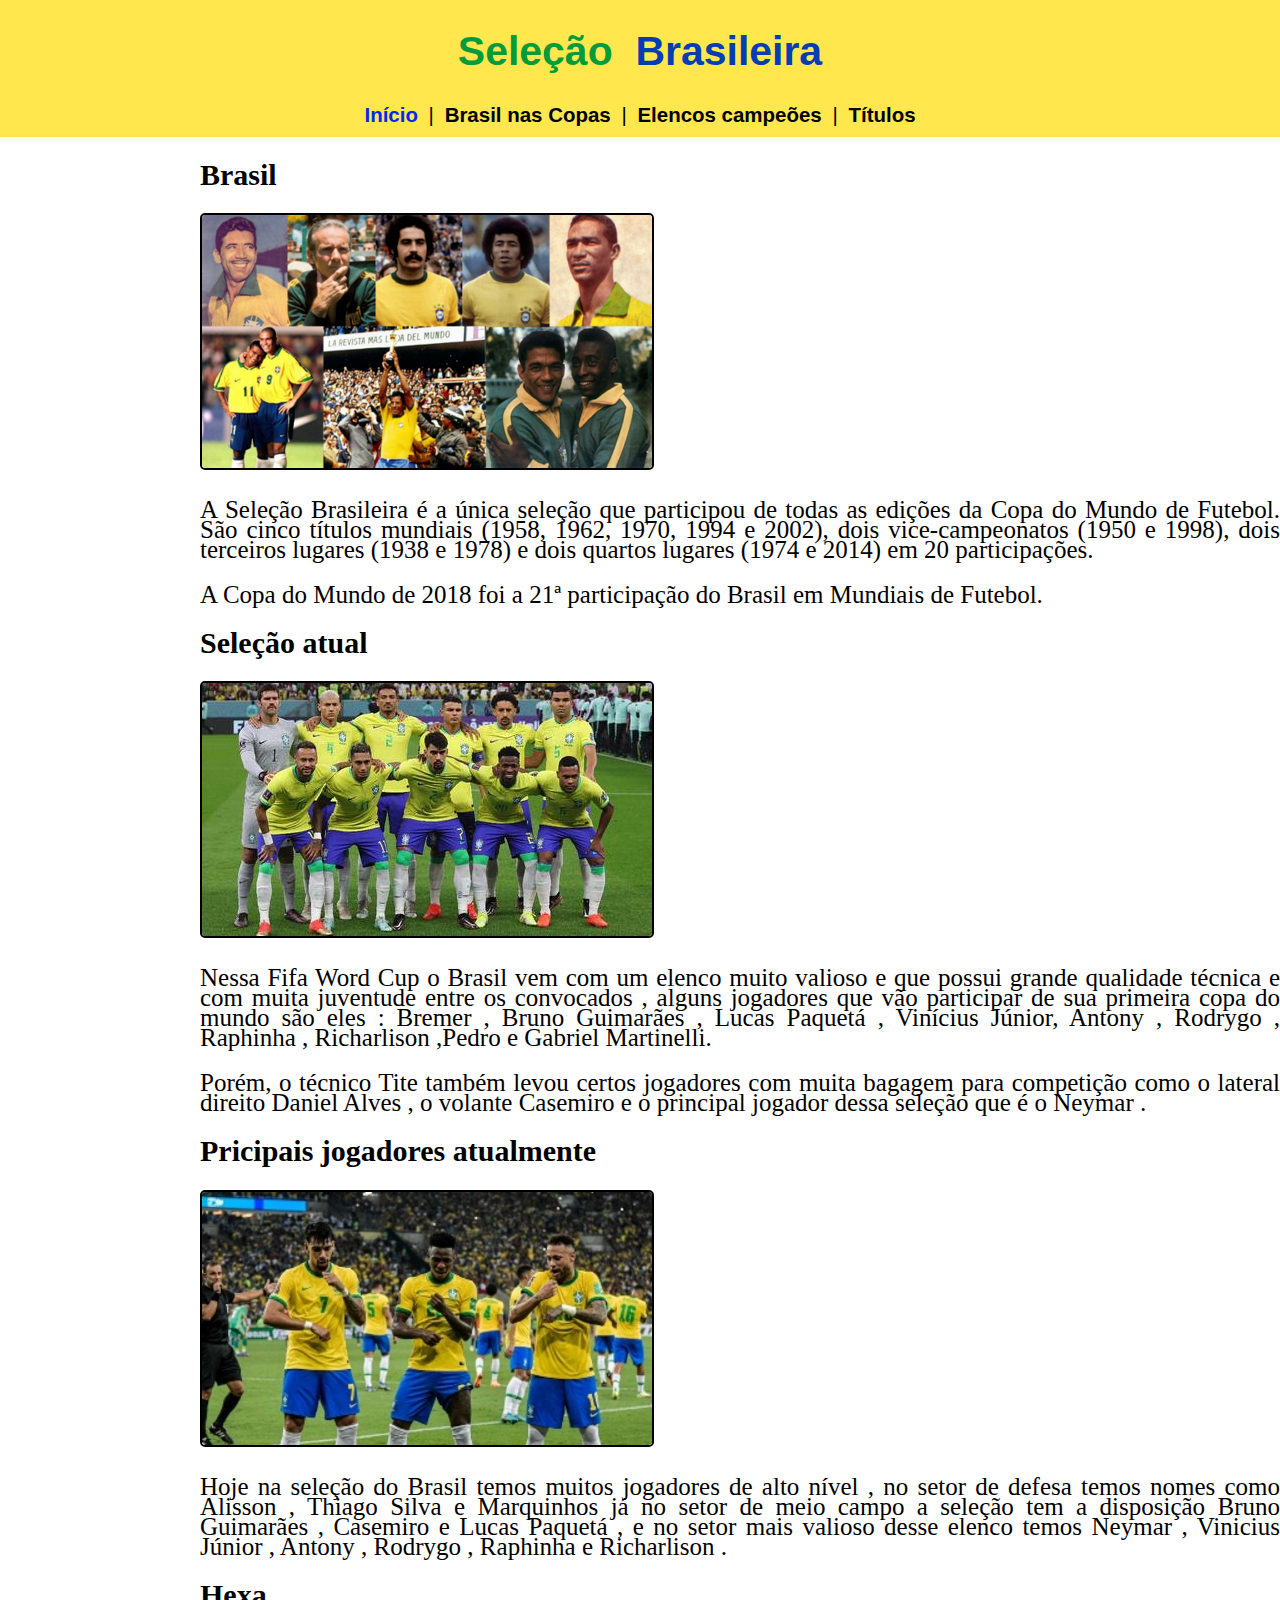
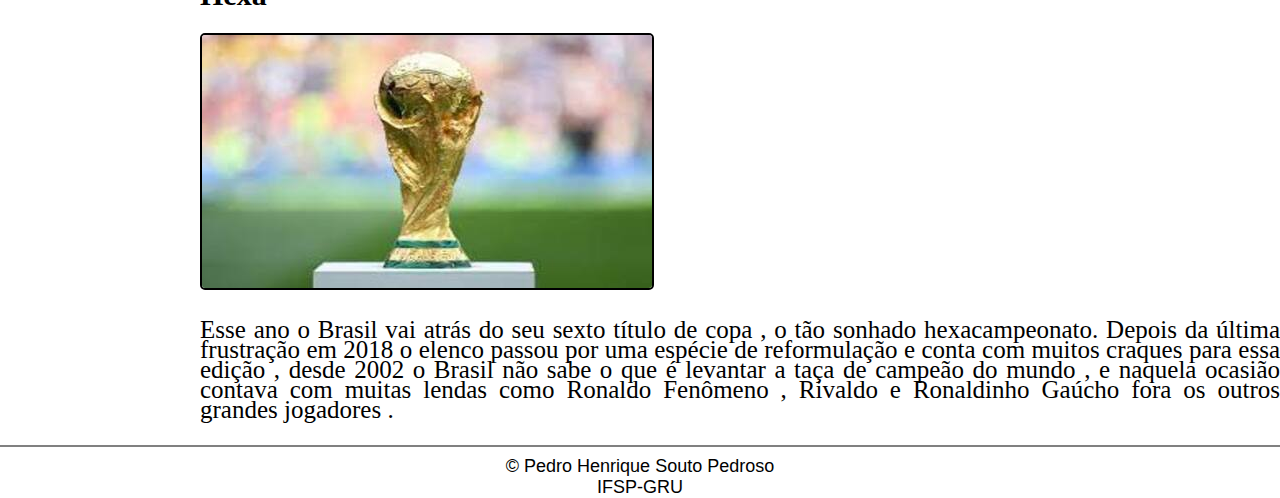
<file: index.html>
<!DOCTYPE html>
<html>
<head>
	<title>Seleção Brasileira</title>
	<meta charset="utf-8">
	<link rel="stylesheet" type="text/css" href="CSS/estilo.css">
</head>
<body>
    <header>
	
		<div>
			<h1><span style="color: #009c3b;">Seleção</span>&nbsp;&nbsp;<span style="color: #013db4	;">Brasileira</span></h1>
		</div>
		
	
			<a id="ativo" href="index.html">Início</a> |
			<a href="Brasilnacopas.html">Brasil nas Copas</a> |
			<a href="Elencos.html">Elencos campeões</a> |
			<a href="titulos.html">Títulos</a>  
    </header>

	<main>
	
	
			<h2> Brasil </h2>
			<img id="imagens" alt="jogadores da históra da seleção brasileira" src="Imagens/craques.png" ><br>
			<p>
				A Seleção Brasileira é a única seleção que participou de todas as edições da Copa do Mundo de Futebol. São cinco títulos mundiais (1958, 1962, 1970, 1994 e 2002), dois vice-campeonatos (1950 e 1998), dois terceiros lugares (1938 e 1978) e dois quartos lugares (1974 e 2014) em 20 participações.<p> A Copa do Mundo de 2018 foi a 21ª participação do Brasil em Mundiais de Futebol.
			</p>
		
			<h2 >Seleção atual</h2>
			<img id="imagens" alt="seleçaõ brasileira atual" src="Imagens/seleatual (1).jpg" ><br>
			<p>
				Nessa Fifa Word Cup o Brasil vem com um elenco muito valioso e que possui grande qualidade técnica e com muita juventude entre os convocados , alguns jogadores que vão participar de sua primeira copa do mundo são eles : Bremer , Bruno Guimarães , Lucas Paquetá , Vinícius Júnior, Antony , Rodrygo , Raphinha , Richarlison ,Pedro e Gabriel Martinelli.
			<p>Porém, o técnico Tite também levou certos jogadores com muita bagagem para competição como o lateral direito Daniel Alves , o volante Casemiro e o principal jogador dessa seleção que é o Neymar .
			</p>
		
		
			<h2>Pricipais jogadores atualmente</h2>
			<img id="imagens" alt="Vinicius Júnior , lucas Paquetá e Neymar " src="Imagens/princiatual (1).jpg" ><br>
			<p>
				Hoje na seleção do Brasil temos muitos jogadores de alto nível , no setor de defesa temos nomes como Alisson , Thiago Silva e Marquinhos já 
				no setor de meio campo a seleção tem a disposição Bruno Guimarães , Casemiro e Lucas Paquetá ,
				e no setor mais valioso desse elenco temos Neymar , Vinicius Júnior , Antony , Rodrygo , Raphinha e Richarlison . 
			</p>
		
		
			<h2>Hexa</h2>
			<img id="imagens" alt="taça da copa do mundo" src="Imagens/taçahexa (1).jpg" ><br>
			<p>
				Esse ano o Brasil vai atrás do seu sexto título de copa , o tão sonhado hexacampeonato. Depois da última frustração em 2018 o elenco passou por uma espécie de reformulação e conta com muitos craques para essa edição , desde 2002 o Brasil não sabe o que é levantar a taça de campeão do mundo , e naquela ocasião contava com muitas lendas como Ronaldo Fenômeno , Rivaldo e Ronaldinho Gaúcho fora os outros grandes jogadores .
			</p>
		
	</main>

	<hr id="linha">
	<div id="rodape">
        &copy; Pedro Henrique Souto Pedroso <br>
                        IFSP-GRU
    </div>
		

</body>
</html>
</file>
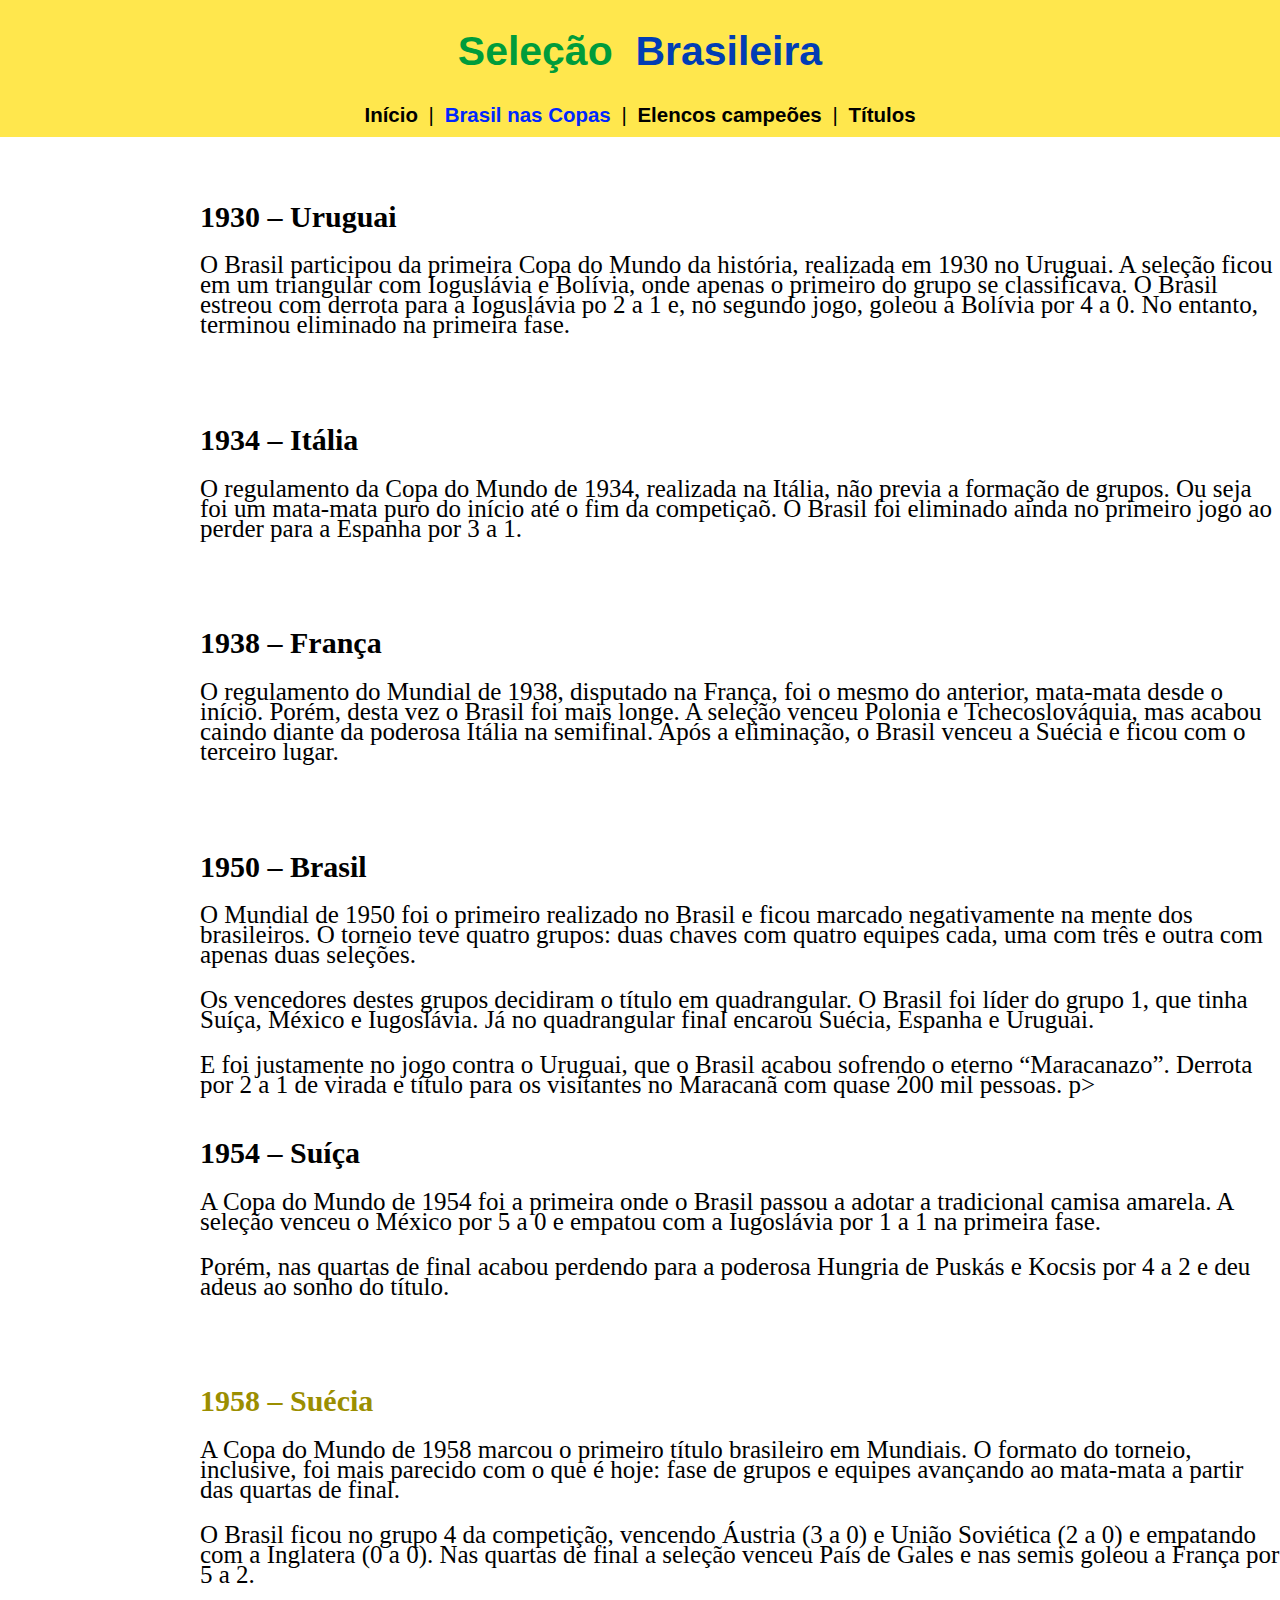
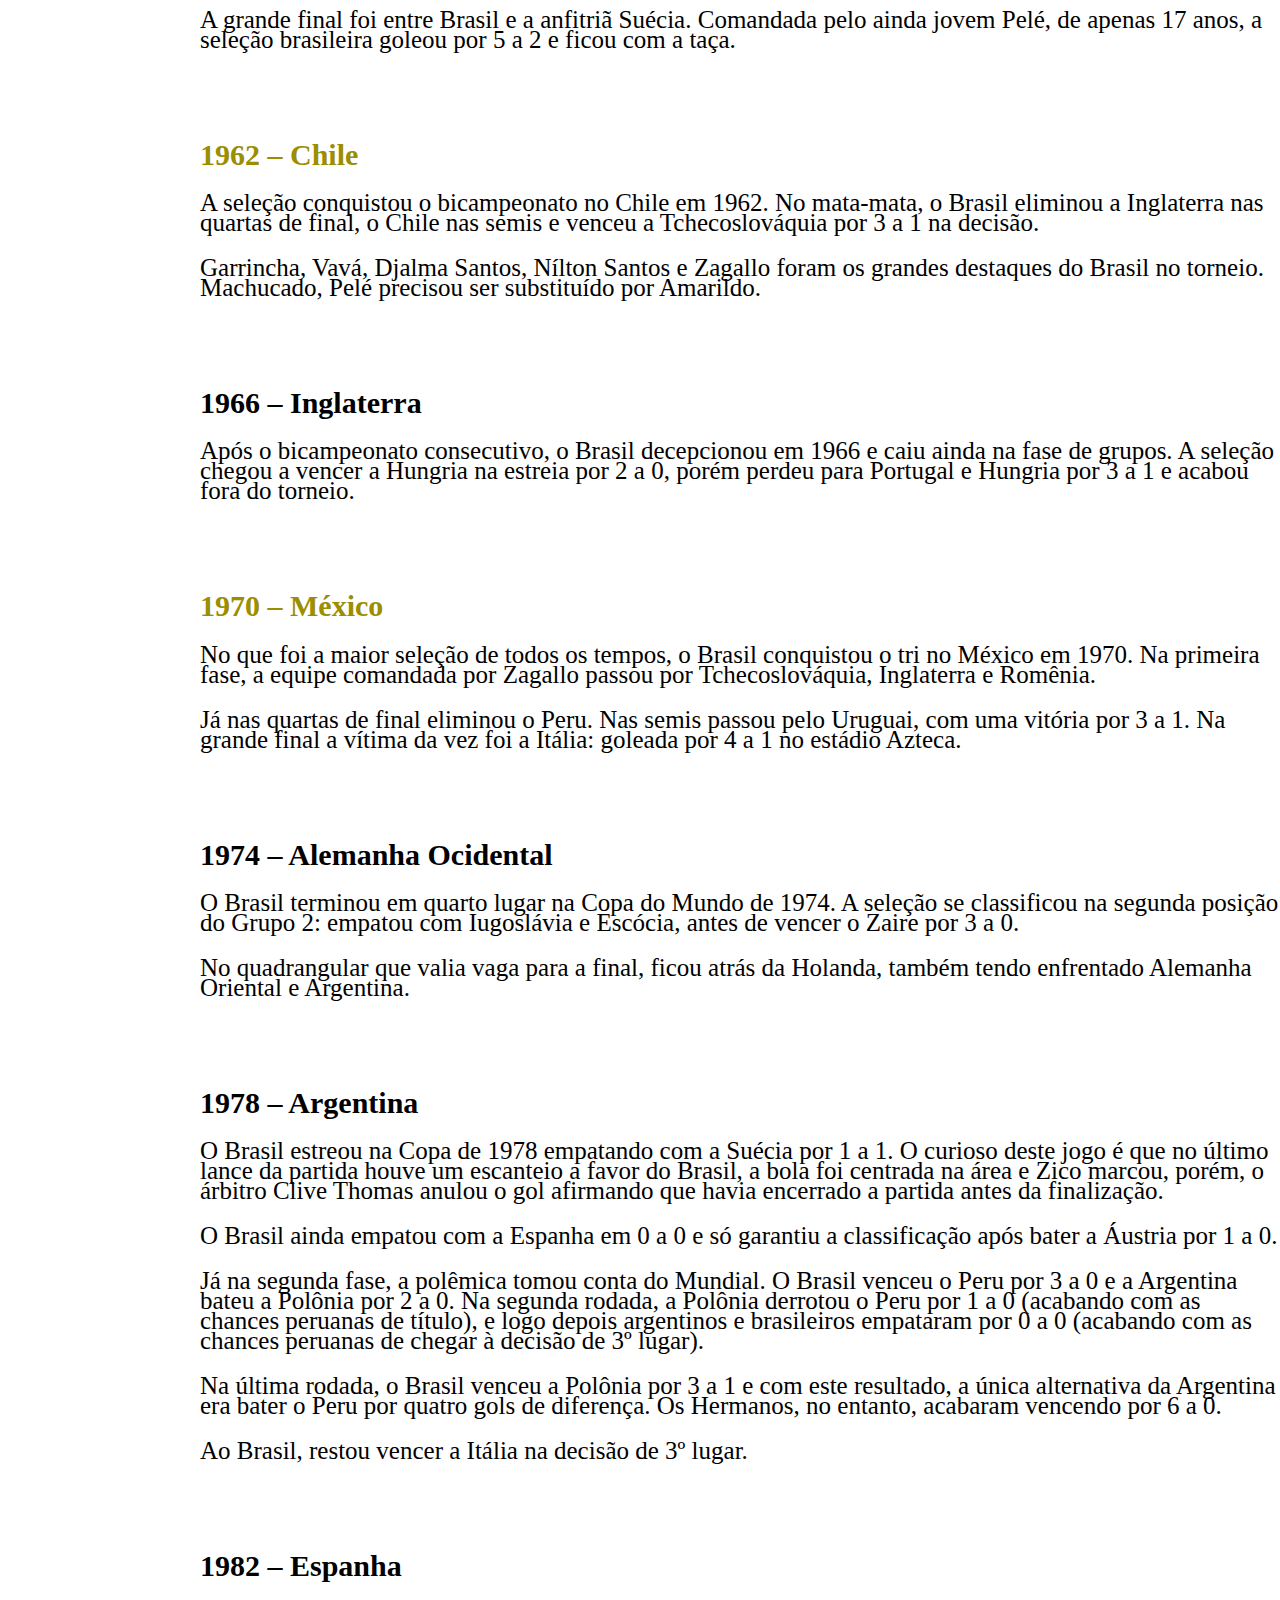
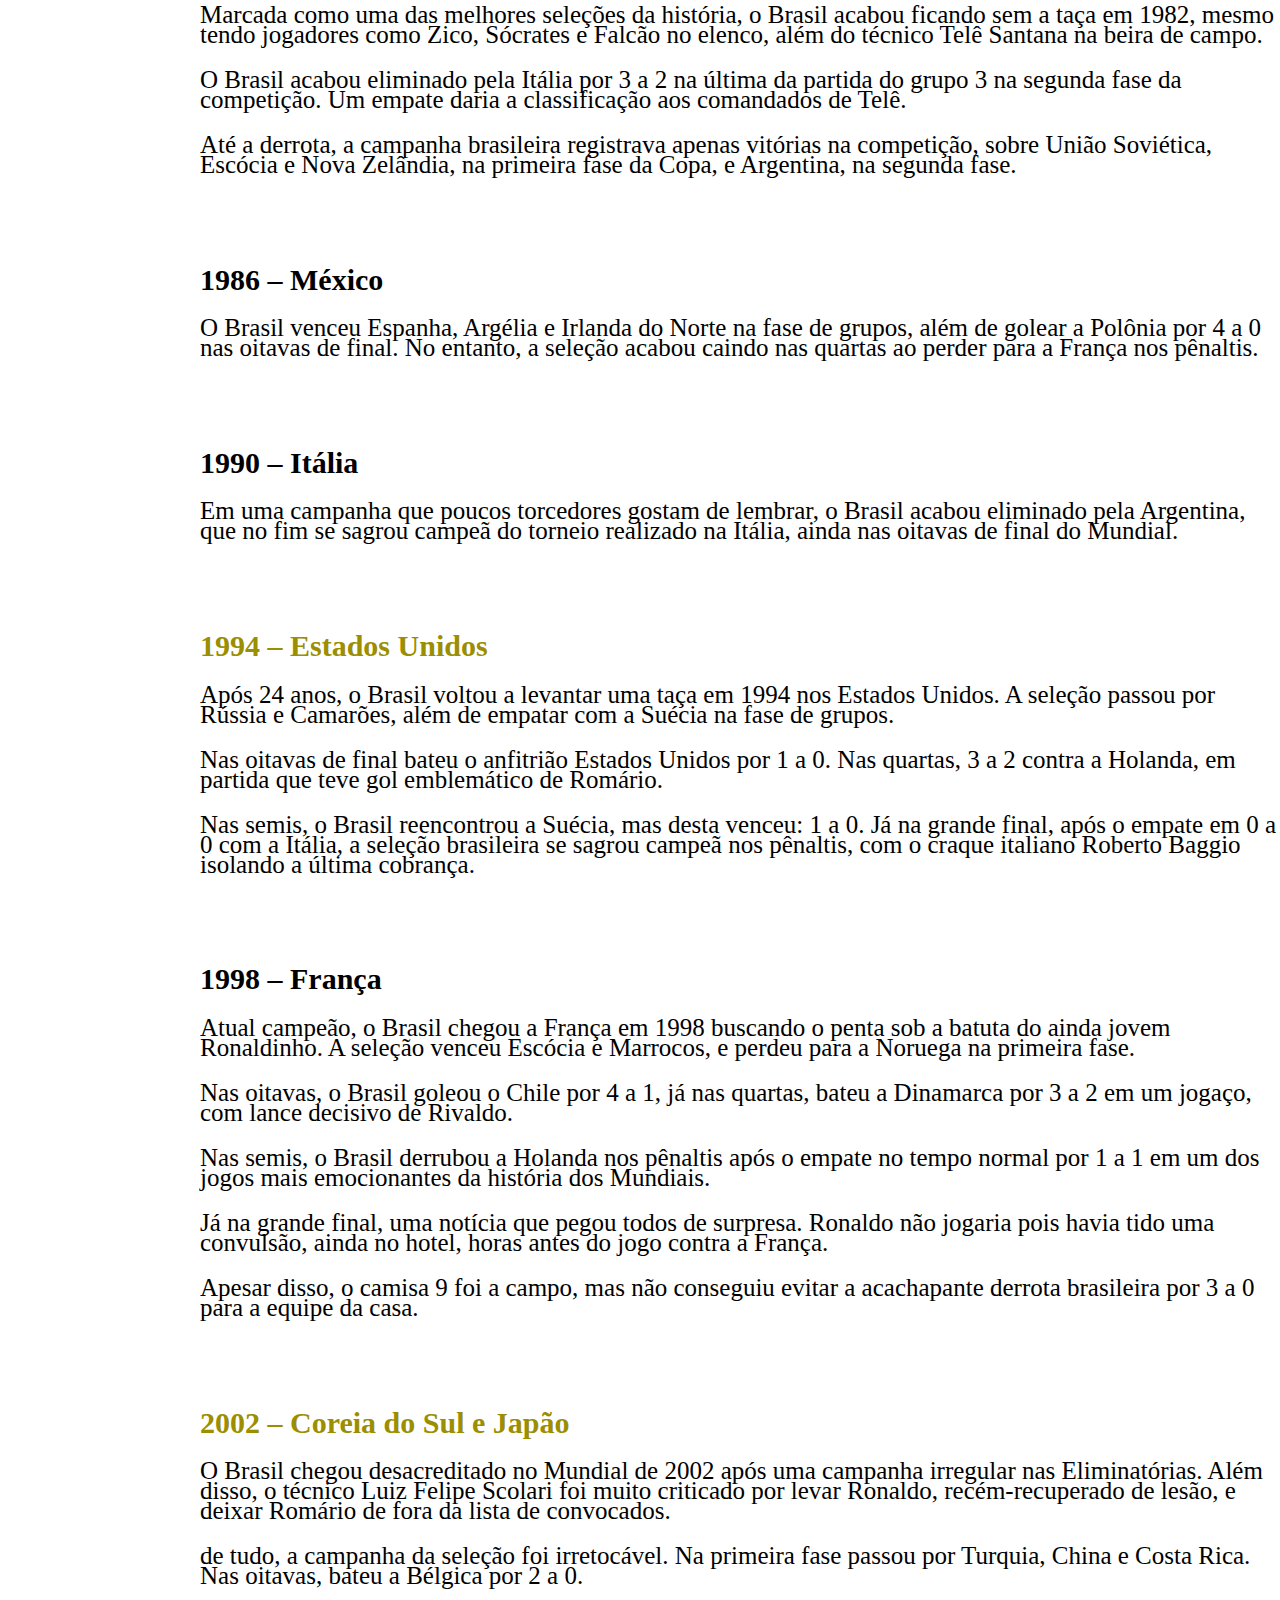
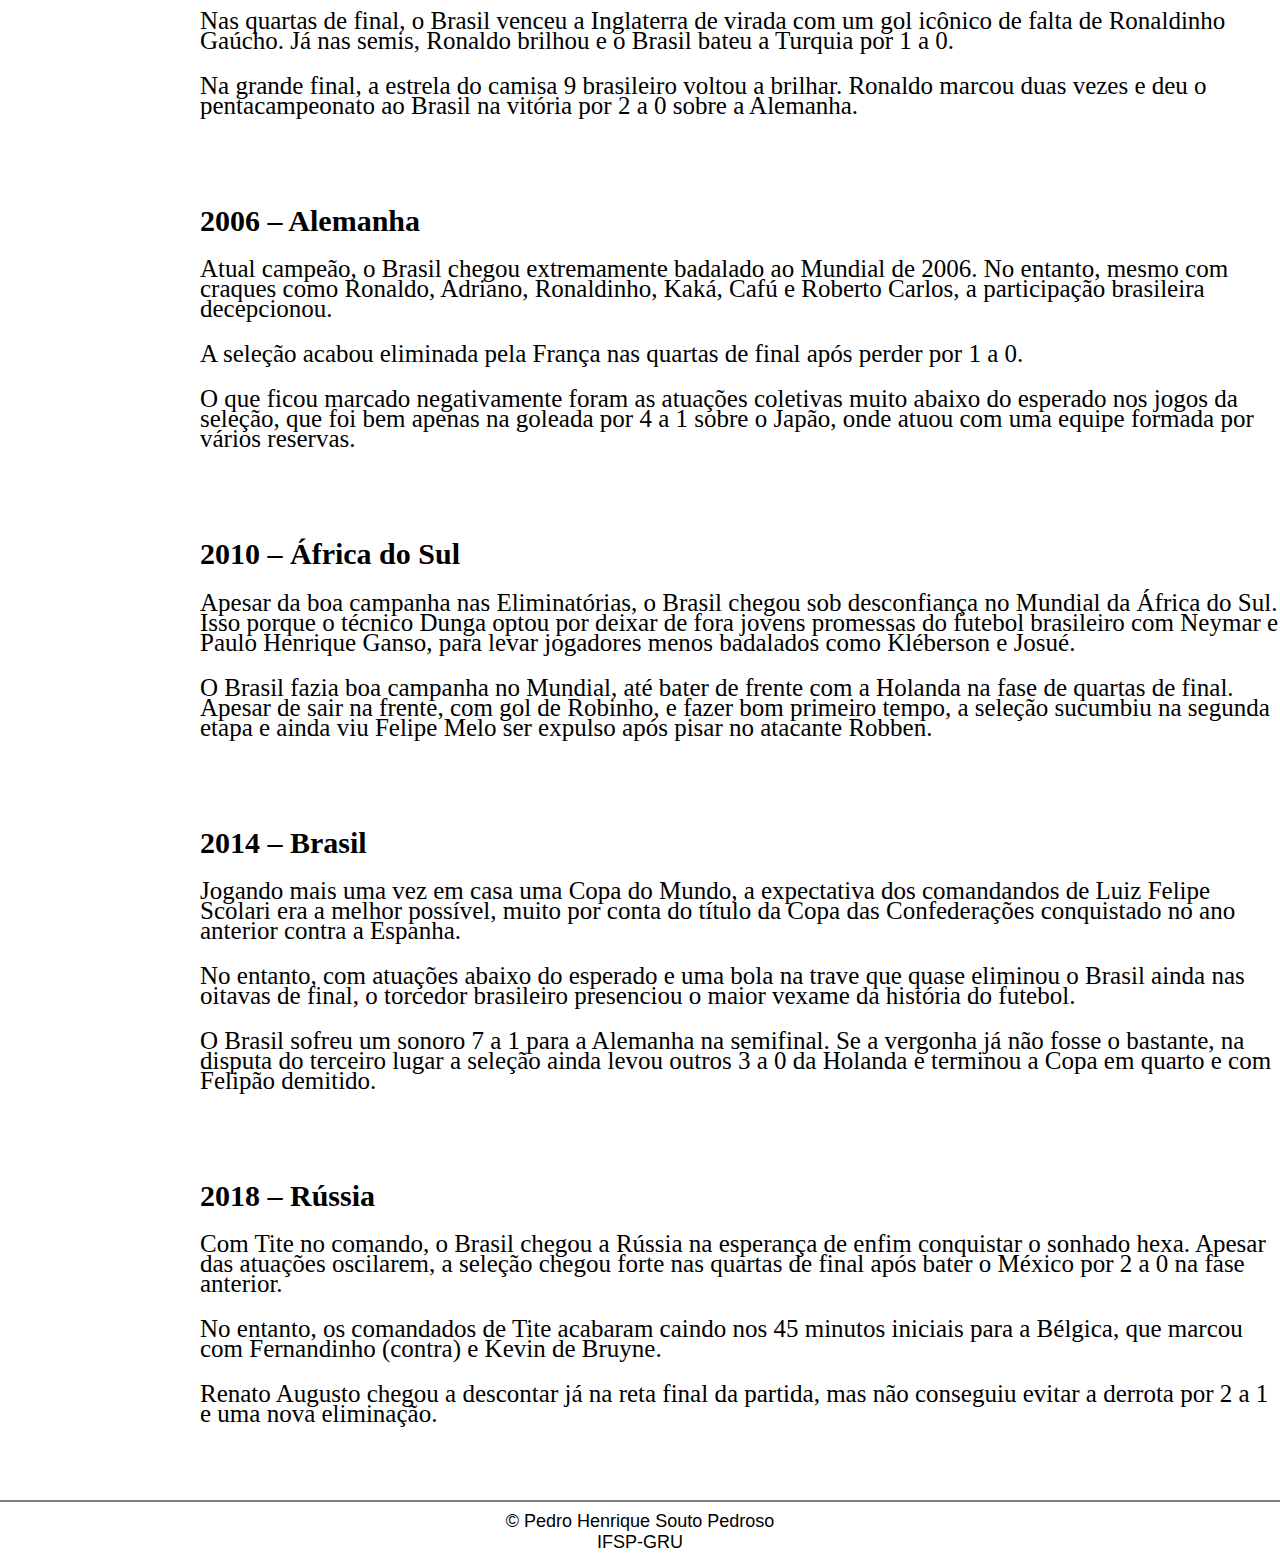
<file: Brasilnacopas.html>
<html>
<head>
	<title>Seleção Brasileira</title>
	<meta charset="utf-8">
	<link rel="stylesheet" type="text/css" href="CSS/Brasilnascopas.css">
</head>
<body>
    <header>
	
		<div>
			<h1><span style="color: #009c3b;">Seleção</span>&nbsp;&nbsp;<span style="color: #013db4	;">Brasileira</span></h1>
		</div>	
			<a href="index.html">Início</a> |
			<a id="ativo" href="Brasilnacopas.html">Brasil nas Copas</a> |
			<a href="Elencos.html">Elencos campeões</a> |
			<a href="titulos.html">Títulos</a>  
    </header><br><br> 

    <main>
    <h2>1930 – Uruguai</h2>
        <p>
        O Brasil participou da primeira Copa do Mundo da história, realizada em 1930 no Uruguai. A seleção ficou em um triangular com Ioguslávia e Bolívia, onde apenas o primeiro do grupo se classificava.
        O Brasil estreou com derrota para a Ioguslávia po 2 a 1 e, no segundo jogo, goleou a Bolívia por 4 a 0. No entanto, terminou eliminado na primeira fase.
        </p><br><br>
    <h2>1934 – Itália</h2>
        <p>
        O regulamento da Copa do Mundo de 1934, realizada na Itália, não previa a formação de grupos. Ou seja foi um mata-mata puro do início até o fim da competiçaõ. O Brasil foi eliminado ainda no primeiro jogo ao perder para a Espanha por 3 a 1. 
        </p><br><br>
    <h2>1938 – França</h2>
        <p>
        O regulamento do Mundial de 1938, disputado na França, foi o mesmo do anterior, mata-mata desde o início. Porém, desta vez o Brasil foi mais longe. A seleção venceu Polonia e Tchecoslováquia, mas acabou caindo diante da poderosa Itália na semifinal. Após a eliminação, o Brasil venceu a Suécia e ficou com o terceiro lugar.   
        </p><br><br>
    <h2>1950 – Brasil</h2>
        <p>
        O Mundial de 1950 foi o primeiro realizado no Brasil e ficou marcado negativamente na mente dos brasileiros. O torneio teve quatro grupos: duas chaves com quatro equipes cada, uma com três e outra com apenas duas seleções.<p> Os vencedores destes grupos decidiram o título em quadrangular. O Brasil foi líder do grupo 1, que tinha Suíça, México e Iugoslávia. Já no quadrangular final encarou Suécia, Espanha e Uruguai.<p> E foi justamente no jogo contra o Uruguai, que o Brasil acabou sofrendo o eterno “Maracanazo”. Derrota por 2 a 1 de virada e título para os visitantes no Maracanã com quase 200 mil pessoas.   
        p><br><br>
    <h2>1954 – Suíça</h2>
        <p>A Copa do Mundo de 1954 foi a primeira onde o Brasil passou a adotar a tradicional camisa amarela. A seleção venceu o México por 5 a 0 e empatou com a Iugoslávia por 1 a 1 na primeira fase. <p>Porém, nas quartas de final acabou perdendo para a poderosa Hungria de Puskás e Kocsis por 4 a 2 e deu adeus ao sonho do título.
        </p><br><br>
    <h2><span style="color: #9b8e00;">1958 – Suécia</span></h2>
        <p>A Copa do Mundo de 1958 marcou o primeiro título brasileiro em Mundiais. O formato do torneio, inclusive, foi mais parecido com o que é hoje: fase de grupos e equipes avançando ao mata-mata a partir das quartas de final. <p>

        O Brasil ficou no grupo 4 da competição, vencendo Áustria (3 a 0) e União Soviética (2 a 0) e empatando com a Inglatera (0 a 0). Nas quartas de final a seleção venceu País de Gales e nas semis goleou a França por 5 a 2. <p>
        A grande final foi entre Brasil e a anfitriã Suécia. Comandada pelo ainda jovem Pelé, de apenas 17 anos, a seleção brasileira goleou por 5 a 2 e ficou com a taça.
        </p><br><br>
    <h2><span style="color: #9b8e00;;">1962 – Chile</span></h2>
        <p>
        A seleção conquistou o bicampeonato no Chile em 1962. No mata-mata, o Brasil eliminou a Inglaterra nas quartas de final, o Chile nas semis e venceu a Tchecoslováquia por 3 a 1 na decisão. <p> Garrincha, Vavá, Djalma Santos, Nílton Santos e Zagallo foram os grandes destaques do Brasil no torneio. Machucado, Pelé precisou ser substituído por Amarildo. 
        </p><br><br>
    <h2>1966 – Inglaterra</h2>
        <p>
        Após o bicampeonato consecutivo, o Brasil decepcionou em 1966 e caiu ainda na fase de grupos. A seleção chegou a vencer a Hungria na estreia por 2 a 0, porém perdeu para Portugal e Hungria por 3 a 1 e acabou fora do torneio.
        </p><br><br>
    <h2><span style="color: #9b8e00;">1970 – México</span></h2>
        <p>
        No que foi a maior seleção de todos os tempos, o Brasil conquistou o tri no México em 1970. Na primeira fase, a equipe comandada por Zagallo passou por Tchecoslováquia, Inglaterra e Romênia. <p> Já nas quartas de final eliminou o Peru. Nas semis passou pelo Uruguai, com uma vitória por 3 a 1. Na grande final a vítima da vez foi a Itália: goleada por 4 a 1 no estádio Azteca.
        </p><br><br>
    <h2>1974 – Alemanha Ocidental</h2>
        <p>
        O Brasil terminou em quarto lugar na Copa do Mundo de 1974. A seleção se classificou na segunda posição do Grupo 2: empatou com Iugoslávia e Escócia, antes de vencer o Zaire por 3 a 0. <p> No quadrangular que valia vaga para a final, ficou atrás da Holanda, também tendo enfrentado Alemanha Oriental e Argentina.
        </p><br><br>
    <h2>1978 – Argentina</h2>
        <p>
        O Brasil estreou na Copa de 1978 empatando com a Suécia por 1 a 1. O curioso deste jogo é que no último lance da partida houve um escanteio a favor do Brasil, a bola foi centrada na área e Zico marcou, porém, o árbitro Clive Thomas anulou o gol afirmando que havia encerrado a partida antes da finalização.<p> O Brasil ainda empatou com a Espanha em 0 a 0 e só garantiu a classificação após bater a Áustria por 1 a 0. <p>Já na segunda fase, a polêmica tomou conta do Mundial. O Brasil venceu o Peru por 3 a 0 e a Argentina bateu a Polônia por 2 a 0. Na segunda rodada, a Polônia derrotou o Peru por 1 a 0 (acabando com as chances peruanas de título), e logo depois argentinos e brasileiros empataram por 0 a 0 (acabando com as chances peruanas de chegar à decisão de 3º lugar). <p>Na última rodada, o Brasil venceu a Polônia por 3 a 1 e com este resultado, a única alternativa da Argentina era bater o Peru por quatro gols de diferença. Os Hermanos, no entanto, acabaram vencendo por 6 a 0. <p> Ao Brasil, restou vencer a Itália na decisão de 3º lugar.
        </p><br><br>
    <h2>1982 – Espanha</h2>
        <p>
        Marcada como uma das melhores seleções da história, o Brasil acabou ficando sem a taça em 1982, mesmo tendo jogadores como Zico, Sócrates e Falcão no elenco, além do técnico Telê Santana na beira de campo.<p> O Brasil acabou eliminado pela Itália por 3 a 2 na última da partida do grupo 3 na segunda fase da competição. Um empate daria a classificação aos comandados de Telê. <p> Até a derrota, a campanha brasileira registrava apenas vitórias na competição, sobre União Soviética, Escócia e Nova Zelândia, na primeira fase da Copa, e Argentina, na segunda fase.
        </p><br><br>
    <h2>1986 – México</h2>
        <p>
        O Brasil venceu Espanha, Argélia e Irlanda do Norte na fase de grupos, além de golear a Polônia por 4 a 0 nas oitavas de final. No entanto, a seleção acabou caindo nas quartas ao perder para a França nos pênaltis.
        </p><br><br>
    <h2>1990 – Itália</h2>
        <p>
        Em uma campanha que poucos torcedores gostam de lembrar, o Brasil acabou eliminado pela Argentina, que no fim se sagrou campeã do torneio realizado na Itália, ainda nas oitavas de final do Mundial.
        </p><br><br>
    <h2><span style="color: #9b8e00;">1994 – Estados Unidos</span></h2>
        <p>
        Após 24 anos, o Brasil voltou a levantar uma taça em 1994 nos Estados Unidos. A seleção passou por Rússia e Camarões, além de empatar com a Suécia na fase de grupos.<p> Nas oitavas de final bateu o anfitrião Estados Unidos por 1 a 0. Nas quartas, 3 a 2 contra a Holanda, em partida que teve gol emblemático de Romário.<p> Nas semis, o Brasil reencontrou a Suécia, mas desta venceu: 1 a 0. Já na grande final, após o empate em 0 a 0 com a Itália, a seleção brasileira se sagrou campeã nos pênaltis, com o craque italiano Roberto Baggio isolando a última cobrança.
        </p><br><br>
    <h2>1998 – França</h2>
        <p>
        Atual campeão, o Brasil chegou a França em 1998 buscando o penta sob a batuta do ainda jovem Ronaldinho. A seleção venceu Escócia e Marrocos, e perdeu para a Noruega na primeira fase. <p> Nas oitavas, o Brasil goleou o Chile por 4 a 1, já nas quartas, bateu a Dinamarca por 3 a 2 em um jogaço, com lance decisivo de Rivaldo. <p> Nas semis, o Brasil derrubou a Holanda nos pênaltis após o empate no tempo normal por 1 a 1 em um dos jogos mais emocionantes da história dos Mundiais.<p> Já na grande final, uma notícia que pegou todos de surpresa. Ronaldo não jogaria pois havia tido uma convulsão, ainda no hotel, horas antes do jogo contra a França. <p> Apesar disso, o camisa 9 foi a campo, mas não conseguiu evitar a acachapante derrota brasileira por 3 a 0 para a equipe da casa.
        </p><br><br>
    <h2><span style="color: #9b8e00;">2002 – Coreia do Sul e Japão</span></h2>
        <p>
        O Brasil chegou desacreditado no Mundial de 2002 após uma campanha irregular nas Eliminatórias. Além disso, o técnico Luiz Felipe Scolari foi muito criticado por levar Ronaldo, recém-recuperado de lesão, e deixar Romário de fora da lista de convocados.<p> de tudo, a campanha da seleção foi irretocável. Na primeira fase passou por Turquia, China e Costa Rica. Nas oitavas, bateu a Bélgica por 2 a 0. <P> Nas quartas de final, o Brasil venceu a Inglaterra de virada com um gol icônico de falta de Ronaldinho Gaúcho. Já nas semis, Ronaldo brilhou e o Brasil bateu a Turquia por 1 a 0. <p> Na grande final, a estrela do camisa 9 brasileiro voltou a brilhar. Ronaldo marcou duas vezes e deu o pentacampeonato ao Brasil na vitória por 2 a 0 sobre a Alemanha.
        </p><br><br>
    <h2>2006 – Alemanha</h2>
        <p>
        Atual campeão, o Brasil chegou extremamente badalado ao Mundial de 2006. No entanto, mesmo com craques como Ronaldo, Adriano, Ronaldinho, Kaká, Cafú e Roberto Carlos, a participação brasileira decepcionou.<p> A seleção acabou eliminada pela França nas quartas de final após perder por 1 a 0.<p> O que ficou marcado negativamente foram as atuações coletivas muito abaixo do esperado nos jogos da seleção, que foi bem apenas na goleada por 4 a 1 sobre o Japão, onde atuou com uma equipe formada por vários reservas.
        </p><br><br>
    <h2>2010 – África do Sul</h2>
        <p>
        Apesar da boa campanha nas Eliminatórias, o Brasil chegou sob desconfiança no Mundial da África do Sul. Isso porque o técnico Dunga optou por deixar de fora jovens promessas do futebol brasileiro com Neymar e Paulo Henrique Ganso, para levar jogadores menos badalados como Kléberson e Josué. <p> O Brasil fazia boa campanha no Mundial, até bater de frente com a Holanda na fase de quartas de final. Apesar de sair na frente, com gol de Robinho, e fazer bom primeiro tempo, a seleção sucumbiu na segunda etapa e ainda viu Felipe Melo ser expulso após pisar no atacante Robben.
        </p><br><br>
    <h2>2014 – Brasil</h2>
        <p>
        Jogando mais uma vez em casa uma Copa do Mundo, a expectativa dos comandandos de Luiz Felipe Scolari era a melhor possível, muito por conta do título da Copa das Confederações conquistado no ano anterior contra a Espanha.<p> No entanto, com atuações abaixo do esperado e uma bola na trave que quase eliminou o Brasil ainda nas oitavas de final, o torcedor brasileiro presenciou o maior vexame da história do futebol.<P> O Brasil sofreu um sonoro 7 a 1 para a Alemanha na semifinal. Se a vergonha já não fosse o bastante, na disputa do terceiro lugar a seleção ainda levou outros 3 a 0 da Holanda e terminou a Copa em quarto e com Felipão demitido.
        </p><br><br>
    <h2>2018 – Rússia</h2>
        <p>
        Com Tite no comando, o Brasil chegou a Rússia na esperança de enfim conquistar o sonhado hexa. Apesar das atuações oscilarem, a seleção chegou forte nas quartas de final após bater o México por 2 a 0 na fase anterior.<p> No entanto, os comandados de Tite acabaram caindo nos 45 minutos iniciais para a Bélgica, que marcou com Fernandinho (contra) e Kevin de Bruyne. <p> Renato Augusto chegou a descontar já na reta final da partida, mas não conseguiu evitar a derrota por 2 a 1 e uma nova eliminação.
        </p><br><br>
    </main>

    <hr id="linha">
    <div id="rodape">
        &copy; Pedro Henrique Souto Pedroso <br>
                        IFSP-GRU
    </div>
</body>
</html>
</file>
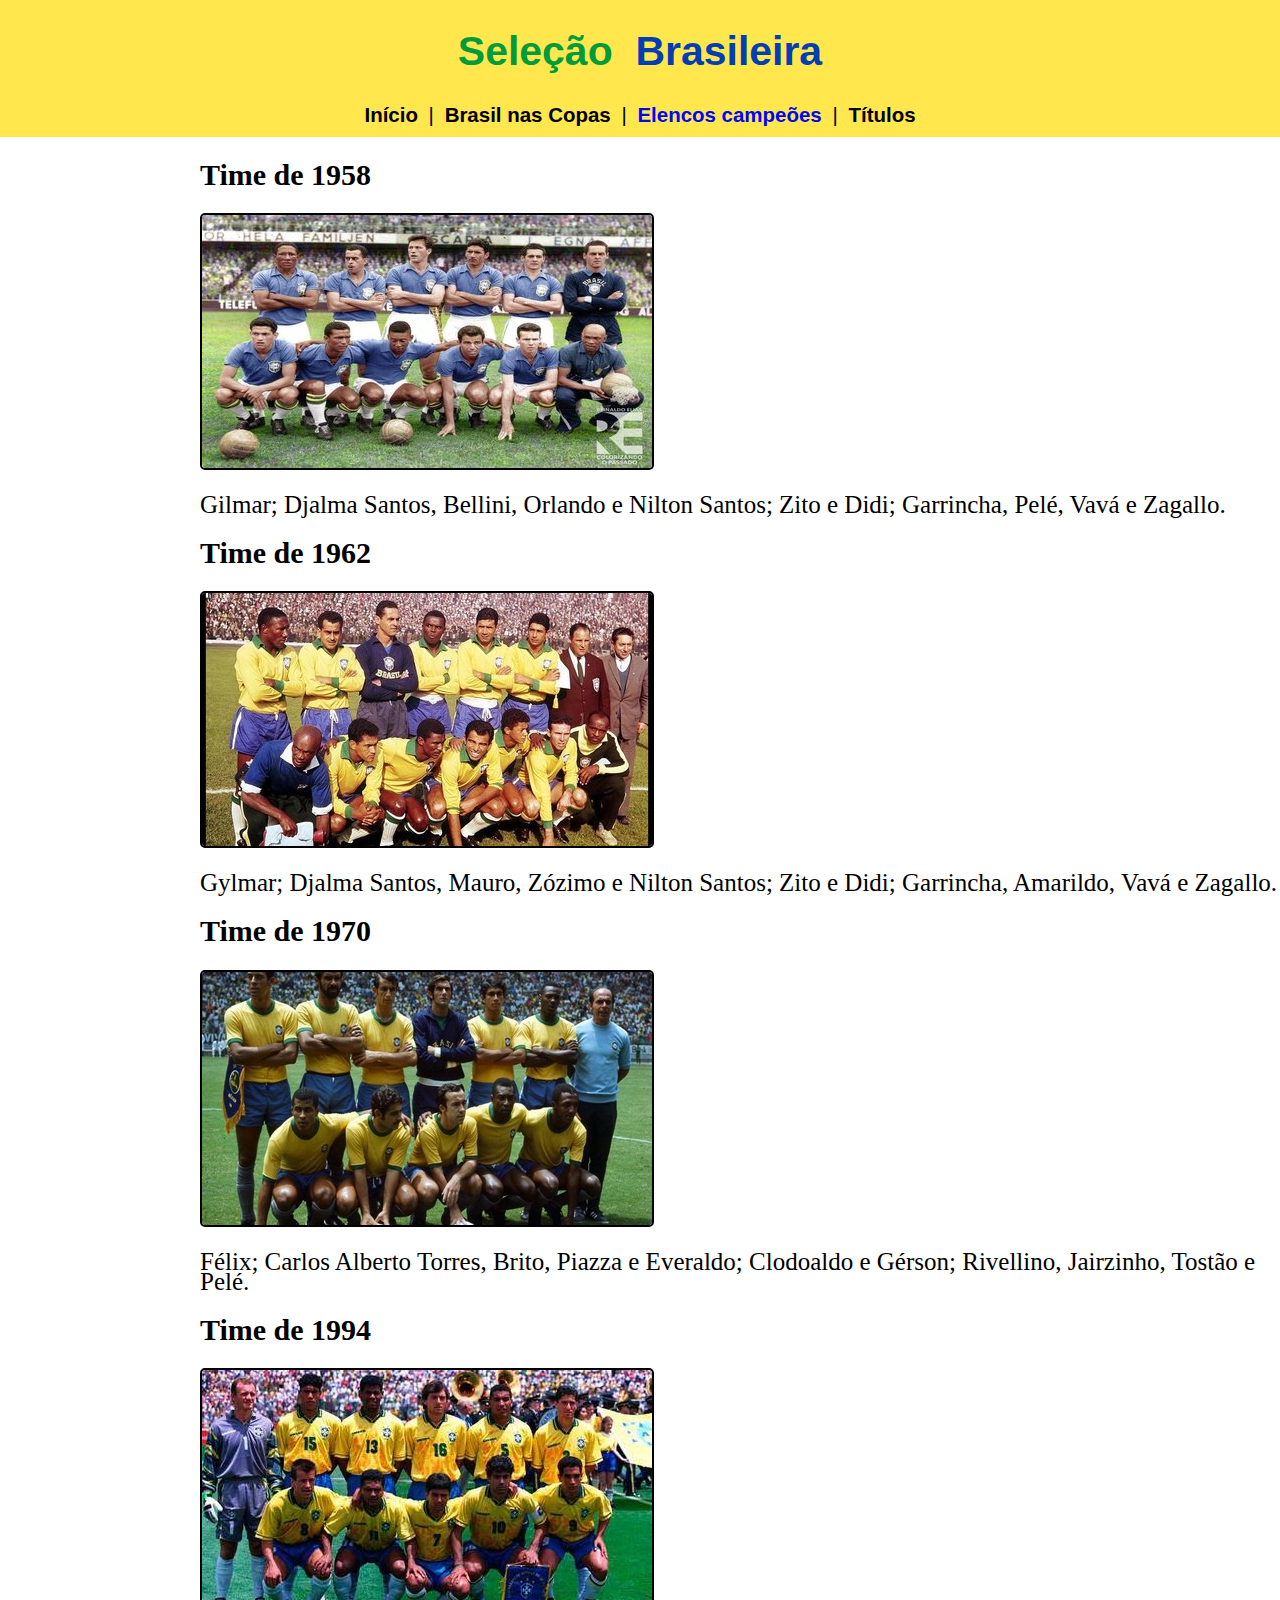
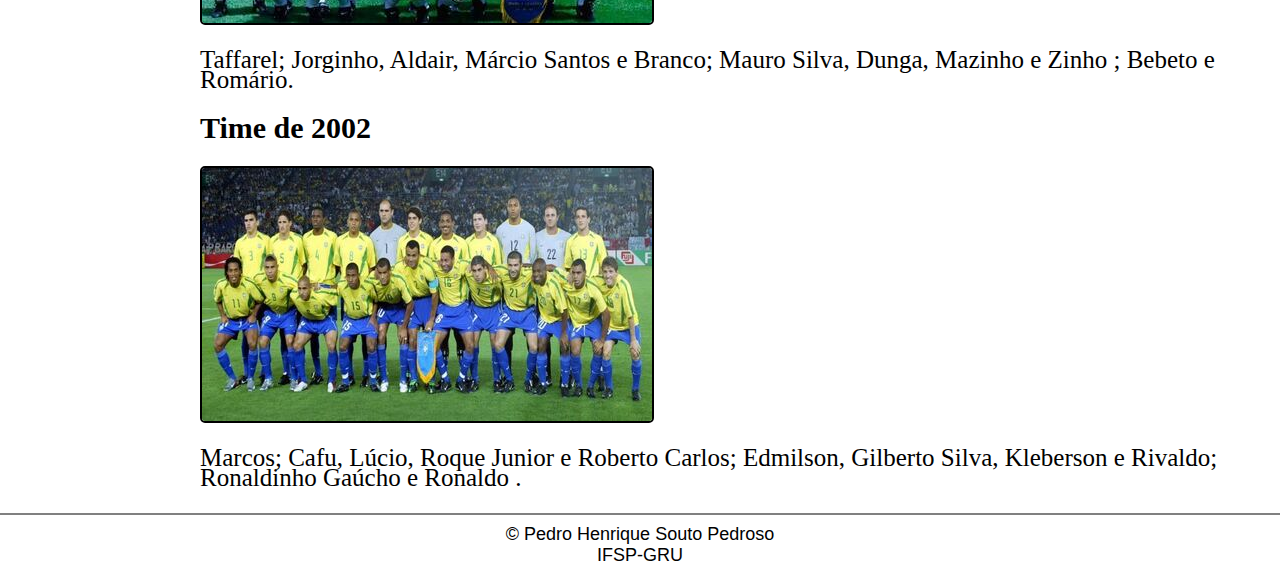
<file: Elencos.html>
<html>
<head>
	<title>Seleção Brasileira</title>
	<meta charset="utf-8">
	<link rel="stylesheet" type="text/css" href="CSS/Elencos.css">
</head>
<body>
    <header>
	
		<div>
			<h1><span style="color: #009c3b;">Seleção</span>&nbsp;&nbsp;<span style="color: #013db4	;">Brasileira</span></h1>
		</div>
		
	
			<a href="index.html">Início</a> |
			<a href="Brasilnacopas.html">Brasil nas Copas</a> |
			<a id="ativo" href="Elencos.html">Elencos campeões</a> |
			<a href="titulos.html">Títulos</a>  
    </header>
	<main>
		
		
				<h2 >Time de 1958</h2>
				<img id="imagens" alt= " Elenco campeão de 1958 , que tinha o seguintes jogadores : Gilmar; Djalma Santos, Bellini, Orlando e Nilton Santos; Zito e Didi; Garrincha, Pelé, Vavá e Zagallo. " src="Imagens/camp1958.jpeg" >
				<p>
					Gilmar; Djalma Santos, Bellini, Orlando e Nilton Santos; Zito e Didi; Garrincha, Pelé, Vavá e Zagallo.
				</p>
			
			
				<h2>Time de 1962</h2>
				<img id="imagens" alt="Elenco campeão de 1962 , que tinha o seguintes jogadores : Gylmar; Djalma Santos, Mauro, Zózimo e Nilton Santos; Zito e Didi; Garrincha, Amarildo, Vavá e Zagallo." src="Imagens/camp1962.jpg" >
				<p>
					Gylmar; Djalma Santos, Mauro, Zózimo e Nilton Santos; Zito e Didi; Garrincha, Amarildo, Vavá e Zagallo.
				</p>
			
			
				<h2>Time de 1970</h2>
				<img id="imagens" alt=" Elenco campeão de 1962 , que tinha o seguintes jogadores : Félix; Carlos Alberto Torres, Brito, Piazza e Everaldo; Clodoaldo e Gérson; Rivellino, Jairzinho, Tostão e Pelé. " src="Imagens/camp1970.jpeg" >
				<p>
					Félix; Carlos Alberto Torres, Brito, Piazza e Everaldo; Clodoaldo e Gérson; Rivellino, Jairzinho, Tostão e Pelé.
				</p>
			

				<h2>Time de 1994</h2>
				<img id="imagens" alt=" Elenco campeão de 1962 , que tinha o seguintes jogadores : Taffarel; Jorginho, Aldair, Márcio Santos e Branco; Mauro Silva, Dunga, Mazinho e Zinho ; Bebeto e Romário. "  src="Imagens/camp1994.jpg" >
				<p>
					Taffarel; Jorginho, Aldair, Márcio Santos e Branco; Mauro Silva, Dunga, Mazinho e Zinho ; Bebeto e Romário.
				</p>
			

				<h2>Time de 2002</h2>
				<img id="imagens" alt=" Elenco campeão de 1962 , que tinha o seguintes jogadores :  Marcos; Cafu, Lúcio, Roque Junior e Roberto Carlos; Edmilson, Gilberto Silva, Kleberson e Rivaldo; Ronaldinho Gaúcho e Ronaldo . " src="Imagens/camp2002.jpg" >
				<p>
					 Marcos; Cafu, Lúcio, Roque Junior e Roberto Carlos; Edmilson, Gilberto Silva, Kleberson e Rivaldo; Ronaldinho Gaúcho e Ronaldo .
				</p>
	</main>
	<hr id="linha">
	<div id="rodape">
        &copy; Pedro Henrique Souto Pedroso <br>
                        IFSP-GRU
    </div>
</body>
</html>
</file>
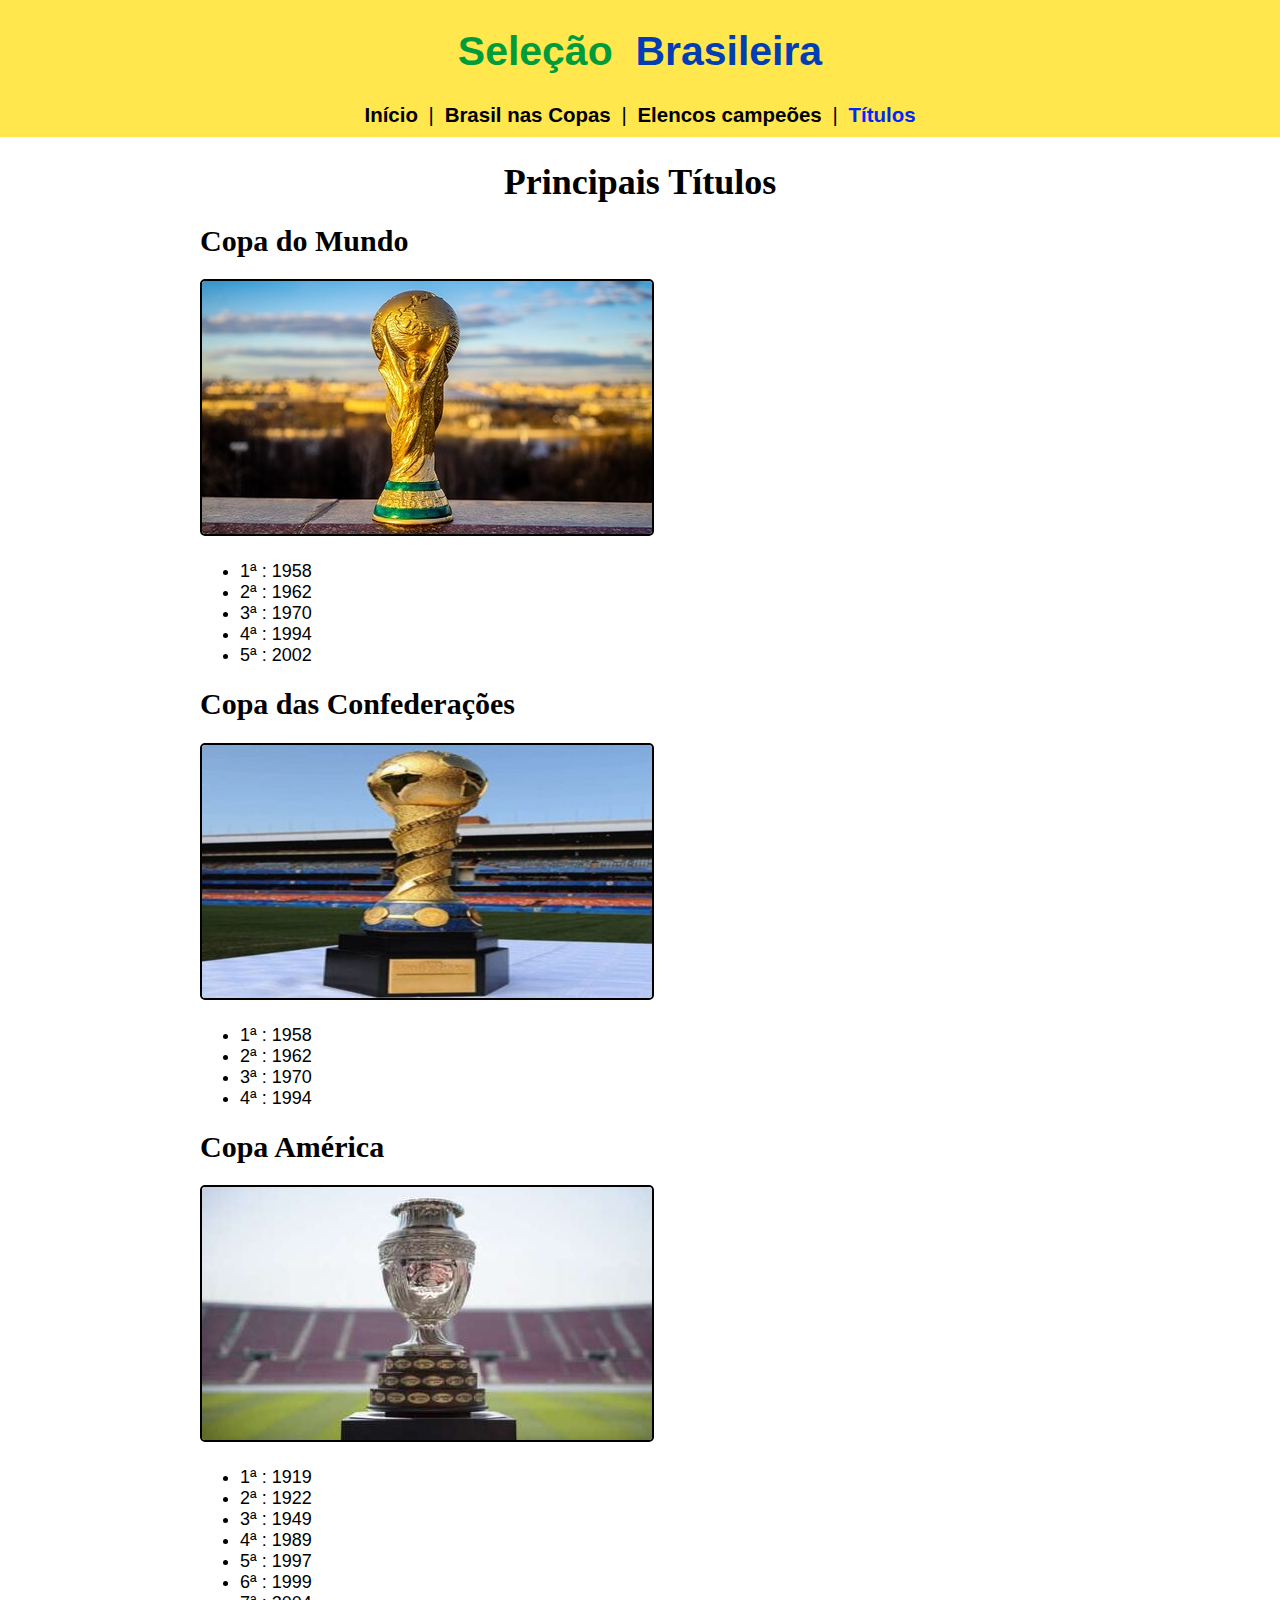
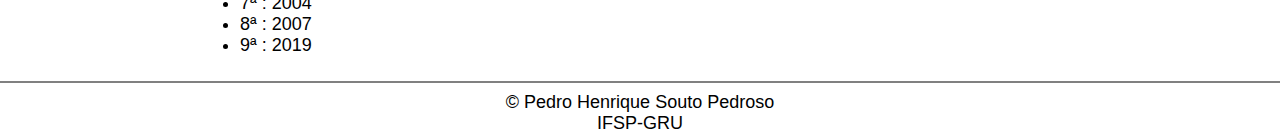
<file: titulos.html>
<html>
<head>
	<title>Seleção Brasileira</title>
	<meta charset="utf-8">
	<link rel="stylesheet" type="text/css" href="CSS/títulos.css">
</head>
<body>
    <header>
	
		<div>
			<h1><span style="color: #009c3b;">Seleção</span>&nbsp;&nbsp;<span style="color: #013db4	;">Brasileira</span></h1>
		</div>
		
	
			<a href="index.html">Início</a> |
			<a href="Brasilnacopas.html">Brasil nas Copas</a> |
			<a href="Elencos.html">Elencos campeões</a> |
			<a id="ativo" href="titulos.html">Títulos</a>  
    </header>
	<div id="titulo">
	<h1> Principais Títulos </h1>
	</div>
	<main>
		
		
				<h2> Copa do Mundo </h2>
				<img id="copaamerica" alt="taça da copa do mundo" src="Imagens/taça2 (1).jpg" ><br>
				<p>
				 <ul>
					<li> 1ª : 1958  </li>
					<li> 2ª : 1962 </li>
					<li> 3ª : 1970  </li>
					<li> 4ª : 1994 </li>
					<li> 5ª : 2002 </li>
				 </ul>
				</p>
			
				<h2 > Copa das Confederações </h2>
				<img id="copaamerica" alt="taça da copa das Confederações" src="Imagens/taçadasconf (1).jpg" ><br>
				<p>
					<ul>
						<li> 1ª : 1958  </li>
						<li> 2ª : 1962 </li>
						<li> 3ª : 1970  </li>
						<li> 4ª : 1994 </li>
					 </ul>
				</p>
			
			
				<h2> Copa América </h2>
				<img id="copaamerica" alt="taça da copa América" src="Imagens/taçaamerica (1).jpeg" ><br>
				<p>
					<ul>
						<li> 1ª : 1919 </li>
						<li> 2ª : 1922 </li>
						<li> 3ª : 1949  </li>
						<li> 4ª : 1989 </li>
						<li> 5ª : 1997 </li>
						<li> 6ª : 1999  </li>
						<li> 7ª : 2004 </li>
						<li> 8ª : 2007 </li>
						<li> 9ª : 2019  </li>

					</ul>
				</p>

		</main>
	<hr id="linha">
	<div id="rodape">
		&copy; Pedro Henrique Souto Pedroso <br>
						IFSP-GRU
	</div>
</body>
</html>
</file>
<file: CSS/estilo.css>
header {
    background-color: #ffdd00b2;
    text-align: center;
    font-size: 1.28rem;
    padding: 1px;
    height: 135px;
}
p{
    text-align: justify;
}

header a{
    color:rgb(0, 0, 0);
    text-decoration: none;
    margin-right: 5px;
    margin-left: 5px;
    font-weight: bold;
}

header a:hover {
    background-color:#467302;
    padding: 1px;
}

header a:visited {
    color: #1f2b0d;
}

a{
    color: black;
}

body {
    font-size: 18px;
    font-family: 'Trebuchet MS', 'Lucida Sans Unicode', 'Lucida Grande', 'Lucida Sans', Arial, sans-serif;
    padding: 0;
    margin: 0;
}

main {
    margin-left: 200px;
    word-wrap: break-word;
    max-width: 1100px;
    
}

a:hover {
    color:whitesmoke;
    background-color:black;
    padding: 1px;
}

h2 {
    font-size: 1.90rem;
}

p {
    font-size: 17px;
}

aside {
    position: absolute;
    width: 300px;
    top: 165px; 
    right: 20px;
    background: #f2f2f2;
    font-size: 0.9rem;
    padding: 5px;
    border-bottom: 2px dotted #000;
    border-radius: 5px;
}

aside h3 {
    color: #142615;
    background: #fffc50;
    padding: 5px;
}

aside h4 {
    background: #29bcf7;
}

img {
    border-radius: 5px;
}

#ativo{
    color: #0026ff;
}
main h2{
    font-family: Garamond, Baskerville, "Baskerville Old Face", "Hoefler Text", "Times New Roman", serif; 
    font-size: 30px; 
    font-style: bold; 
    font-variant: normal; 
    font-weight: 750; 
    line-height: 26.4px; 
}

main p {
    font-family: Didot, "Didot LT STD", "Hoefler Text", Garamond, "Times New Roman", serif; 
    font-size: 25px; 
    font-style: normal; 
    font-variant: normal; 
    font-weight: 3500; 
    line-height: 20px; 
}

#rodape{
    text-align: center;
}

#imagens{
    border: black 2px solid;
}

#linha{
    border: solid 1px;
}
</file>
<file: CSS/Brasilnascopas.css>
header {
    background-color: #ffdd00b2;
    text-align: center;
    font-size: 1.28rem;
    padding: 1px;
    height: 135px;
}

header a {
    color:rgb(0, 0, 0);
    text-decoration: none;
    margin-right: 5px;
    margin-left: 5px;
    font-weight: bold;
}

header a:hover {
    background-color:#467302;
    padding: 1px;
}

header a:visited {
    color: #bbe47e;
}

body {
    font-size: 18px;
    font-family: 'Trebuchet MS', 'Lucida Sans Unicode', 'Lucida Grande', 'Lucida Sans', Arial, sans-serif;
    padding: 0;
    margin: 0;
}

main {
    margin-left: 200px;
    word-wrap: break-word;
    max-width: 1100px;
    
}
main h2 {
 font-family: Garamond, Baskerville, "Baskerville Old Face", "Hoefler Text", "Times New Roman", serif;
  font-size: 30px; 
  font-style: bold; 
  font-variant: normal; 
  font-weight: 750; 
  line-height: 26.4px;  
}

main p{
    font-family: Didot, "Didot LT STD", "Hoefler Text", Garamond, "Times New Roman", serif; 
    font-size: 25px; 
    font-style:normal ; 
    font-variant: normal; 
    font-weight: 3500; 
    line-height: 20px;
    
}

#rodape{
    text-align: center;
}

#linha{
    border: solid 1px;
}

#ativo{
    color: #0026ff;
}

header a:visited {
    color: #000000;
}

header a:visited {
    color: #1f2b0d;
}
</file>
<file: CSS/Elencos.css>
header {
    background-color: #ffdd00b2;
    text-align: center;
    font-size: 1.28rem;
    padding: 1px;
    height: 135px;
}

header a {
    color:rgb(0, 0, 0);
    text-decoration: none;
    margin-right: 5px;
    margin-left: 5px;
    font-weight: bold;
}

header a:hover {
    background-color:#467302;
    padding: 1px;
}

header a:visited {
    color: #000000;
}

body {
    font-size: 18px;
    font-family: 'Trebuchet MS', 'Lucida Sans Unicode', 'Lucida Grande', 'Lucida Sans', Arial, sans-serif;
    padding: 0;
    margin: 0;
}

main {
    margin-left: 200px;
    word-wrap: break-word;
    max-width: 1100px;
}

main h2{
    font-family: Garamond, Baskerville, "Baskerville Old Face", "Hoefler Text", "Times New Roman", serif; 
    font-size: 30px; 
    font-style: bold; 
    font-variant: normal; 
    font-weight: 750; 
    line-height: 26.4px; 
    text-align: justify;
}

main p {
    font-family: Didot, "Didot LT STD", "Hoefler Text", Garamond, "Times New Roman", serif; 
    font-size: 25px; 
    font-style: normal;
    font-variant: normal; 
    font-weight: 500; 
    line-height: 20px; 
}

#rodape{
    text-align: center;
}

img {
    border-radius: 5px;
}

#imagens{
    border: black 2px solid;
}
#linha{
    border: solid 1px;
}

#ativo{
    color: #0004fc;
}

a:hover {
    color:whitesmoke;
    background-color:black;
    padding: 1px;
}

header a {
    color:rgb(0, 0, 0);
    text-decoration: none;
    margin-right: 5px;
    margin-left: 5px;
    font-weight: bold;
}
</file>
<file: CSS/títulos.css>
header {
    background-color: #ffdd00b2;
    text-align: center;
    font-size: 1.28rem;
    padding: 1px;
    height: 135px;
}

header a {
    color:rgb(0, 0, 0);
    text-decoration: none;
    margin-right: 5px;
    margin-left: 5px;
    font-weight: bold;
}

header a:hover {
    background-color:#467302;
    padding: 1px;
}

header a:visited {
    color: #000000;
}

body {
    font-size: 18px;
    font-family: 'Trebuchet MS', 'Lucida Sans Unicode', 'Lucida Grande', 'Lucida Sans', Arial, sans-serif;
    padding: 0;
    margin: 0;
}

#rodape{
    text-align: center;
}

main {
    margin-left: 200px;
    word-wrap: break-word;
    max-width: 1100px;
}

#titulo{
    text-align: center;
    font-family: 'Times New Roman', Times, serif;   
}
 #copaamerica{
     border: black 2px solid;
}

main h2{
    font-family: Garamond, Baskerville, "Baskerville Old Face", "Hoefler Text", "Times New Roman", serif;
    font-size: 30px; 
    font-style: bold; 
    font-variant: normal; 
    font-weight: 750; 
    line-height: 26.4px; 
}

main p {
    font-family: Didot, "Didot LT STD", "Hoefler Text", Garamond, "Times New Roman", serif; 
    font-size: 25px; 
    font-style: normal; 
    font-variant: normal; 
    font-weight: 3500; 
 line-height: 20px; 
}

img {
    border-radius: 5px;
}

#linha{
    border: solid 1px;
}

#ativo{
    color: #0026ff;
}

a:hover {
    color:whitesmoke;
    background-color:black;
    padding: 1px;
}

header a{
    color:rgb(0, 0, 0);
    text-decoration: none;
    margin-right: 5px;
    margin-left: 5px;
    font-weight: bold;
}
</file>
